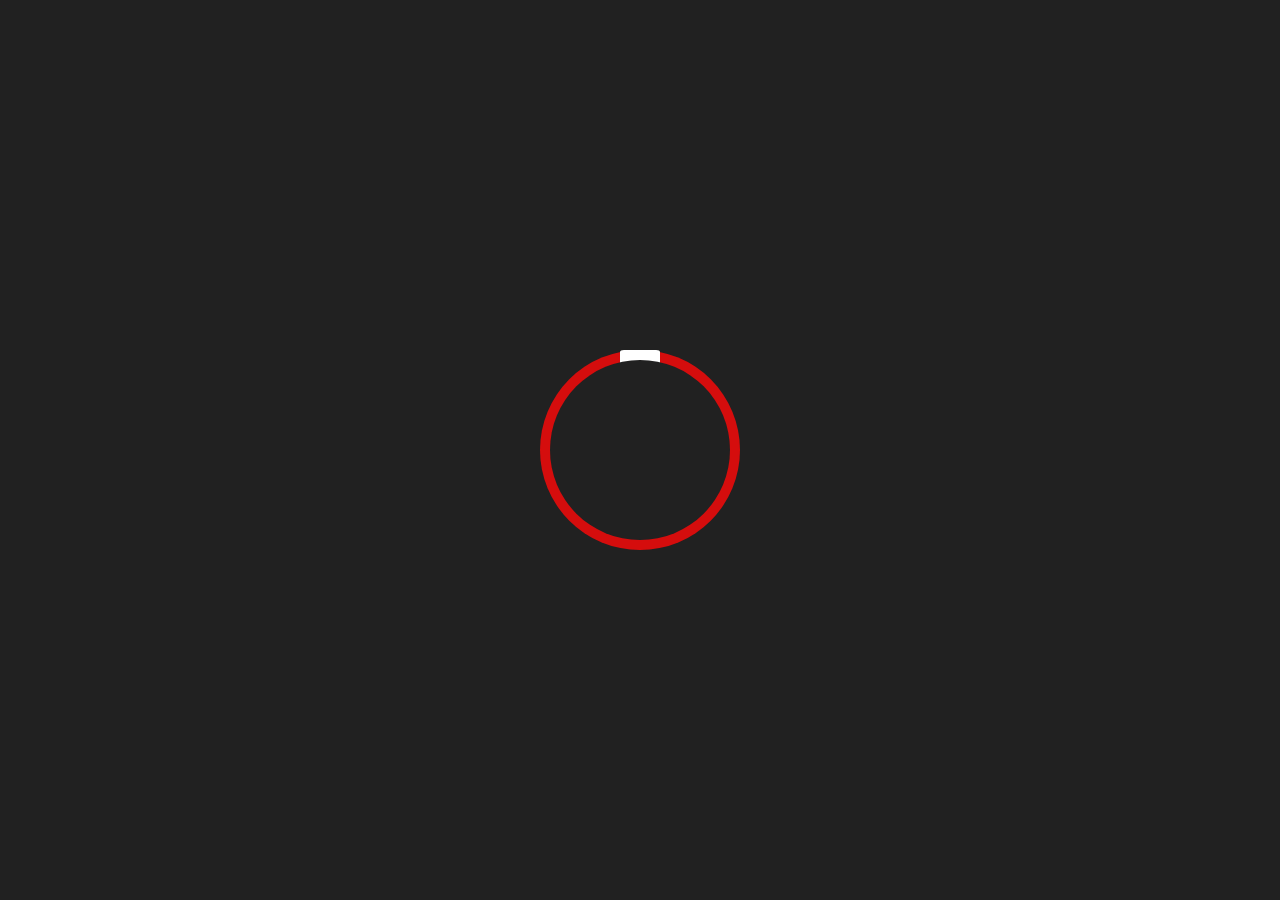
<file: index.html>
<!DOCTYPE html>
<html lang="en">
<head>
    <meta charset="UTF-8">
    <meta name="viewport" content="width=device-width, initial-scale=1.0">
    <title>Spinner</title>
    <link rel="stylesheet" href="style.css">
</head>
<body>
    <div class="outer-circle">
        <div class="spinner-container">
            <div class="spinner"></div>
        </div>
        <div class="inner-circle"></div>
    </div>
    
</body>
</html>
</file>
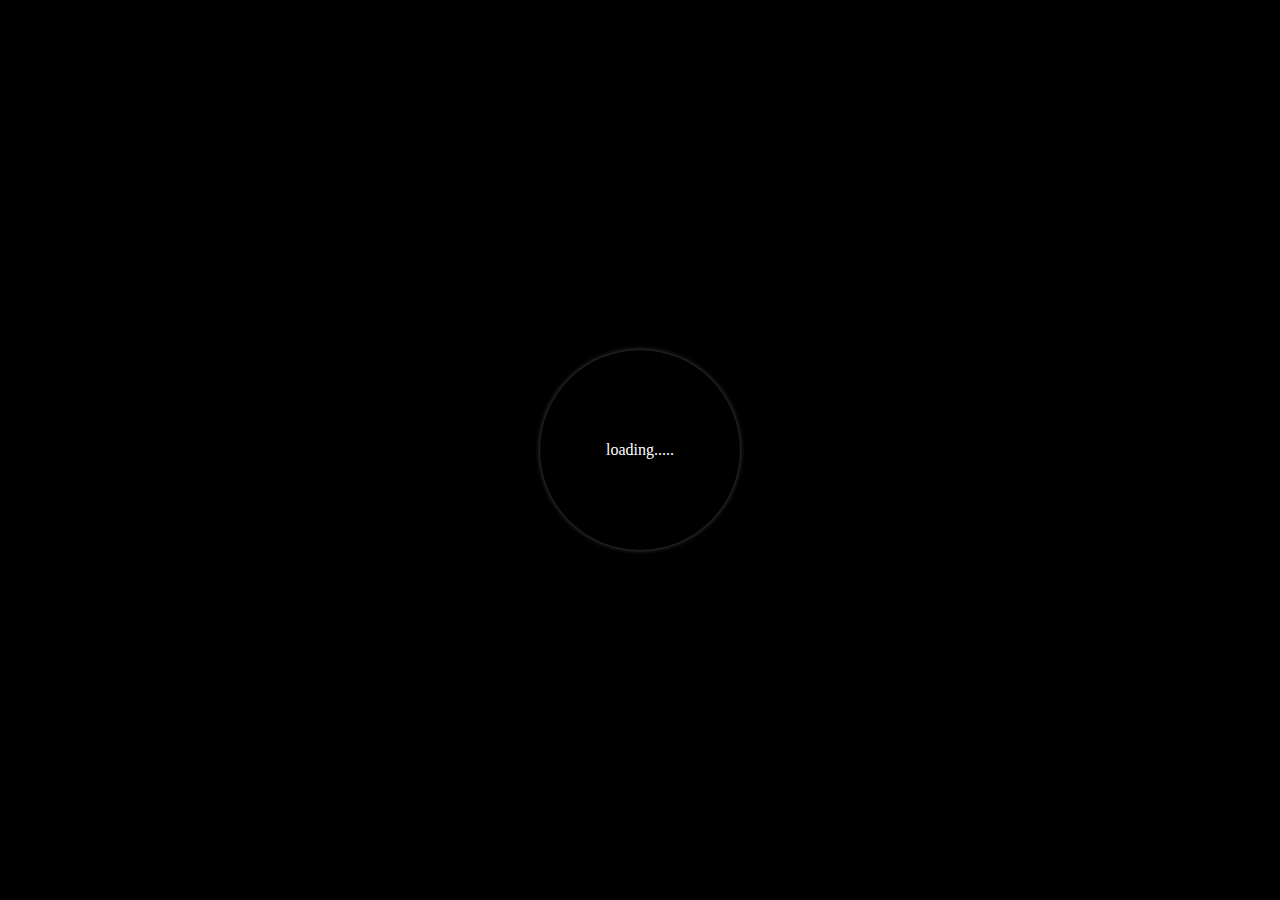
<file: Second-loader/index.html>
<!DOCTYPE html>
<html lang="en">
<head>
    <meta charset="UTF-8">
    <meta name="viewport" content="width=device-width, initial-scale=1.0">
    <title>Loader</title>
    <link rel="stylesheet" href="style.css">
</head>
<body>
    <div class="center">
        <div class="ring"></div>
        <span>loading.....</span>
    </div>
</body>
</html>
</file>
<file: style.css>
* {
    margin: 0;
    padding: 0;
    box-sizing: border-box;
}

body {
    display: flex;
    justify-content: center;
    align-items: center;
    height: 100vh;
    background: #212121;
}

.outer-circle {
    width: 200px;
    height: 200px;
    border-radius: 50%;
    position: relative;
    background: #d50d0d;
    display: flex;
    justify-content: center;
    align-items: center;
}

.inner-circle {
    width: 180px;
    height: 180px;
    border-radius: 50%;
    background: #212121;
    position: absolute;
    display: flex;
    justify-content: center;
    align-items: center;
}

@keyframes spin {
    0% {
        transform: rotate(0deg);
    }

    100% {
        transform: rotate(360deg);
    }
}

.spinner-container {
    position: absolute;
    width: 100%;
    height: 100%;
    display: flex;
    justify-content: center;
    align-items: center;
    animation: spin 2s infinite linear;
}

.spinner {
    width: 40px;
    height: 20px;
    border-radius: 10%;
    background-color: white;
    position: absolute;
    top: 0;
}
</file>
<file: Second-loader/style.css>
* {
    margin: 0;
    padding: 0;
    box-sizing: border-box;
}


body {
    height: 100vh;
    background-color: black;
    color: white;
}

.center {
    display: flex;
    text-align: center;
    justify-content: center;
    align-items: center;
    min-height: 100vh;
}

@keyframes ring {
    0% {
        transform: rotate(0deg);
        box-shadow: 1px 5px 2px red;
    }
    50%{
        transform: rotate(-20deg);
        box-shadow: 1px 5px 2px yellow;
    }
    60%{
        transform: rotate(-40deg);
        box-shadow: 1px 5px 2px white;
    }
    70%{
        transform: rotate(-180deg);
        box-shadow: 1px 5px 2px blue;
    }
    100% {
        transform: rotate(-360deg);
        box-shadow: 1px 5px 2px green;
    }
}

.ring {
    position: absolute;
    width:200px;
    height: 200px;
    border-radius: 50%;
    animation: ring 1s linear infinite
    /* background-color: blue; */
}

.ring:before {
    position: absolute;
    content: ' ';
    left:0;
    top:0;
    height:100%;
    width: 100%;
    box-shadow: 0 0 5px rgba(255,255,255,.3);
    border-radius:50%;
    /* background-color: red; */
}
</file>
